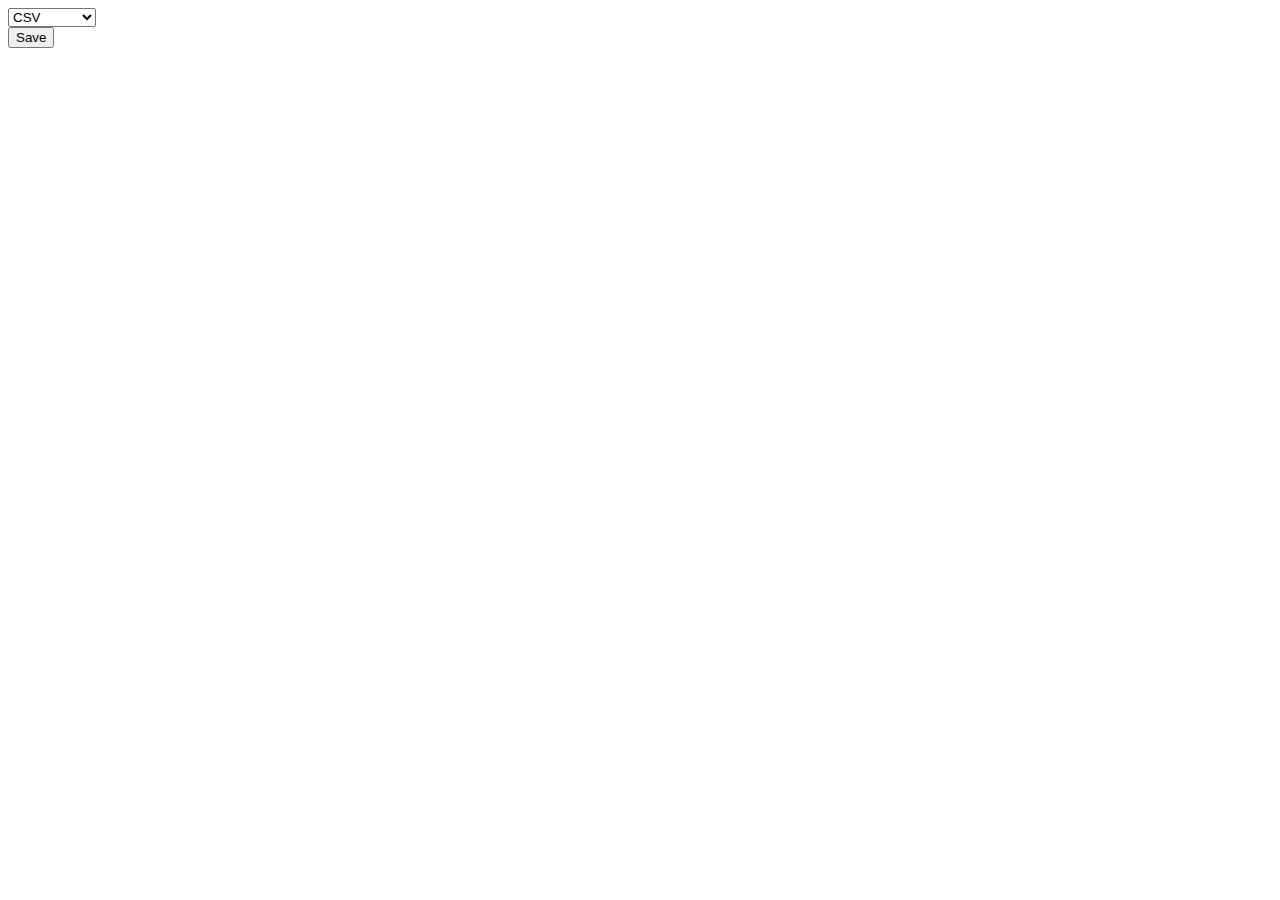
<file: src/options.html>
<html>
<head>
	<title>Options</title>
</head>
<body>

<span id='option'></span>
<select id="output">
	<option value="csv">CSV</option>
	<option value="groovylists">Groovylists</option>
</select>

<br>
<div id="status"></div>
<button id="save">Save</button>
</body>

<script src="options.js"></script>

</html>
</file>
